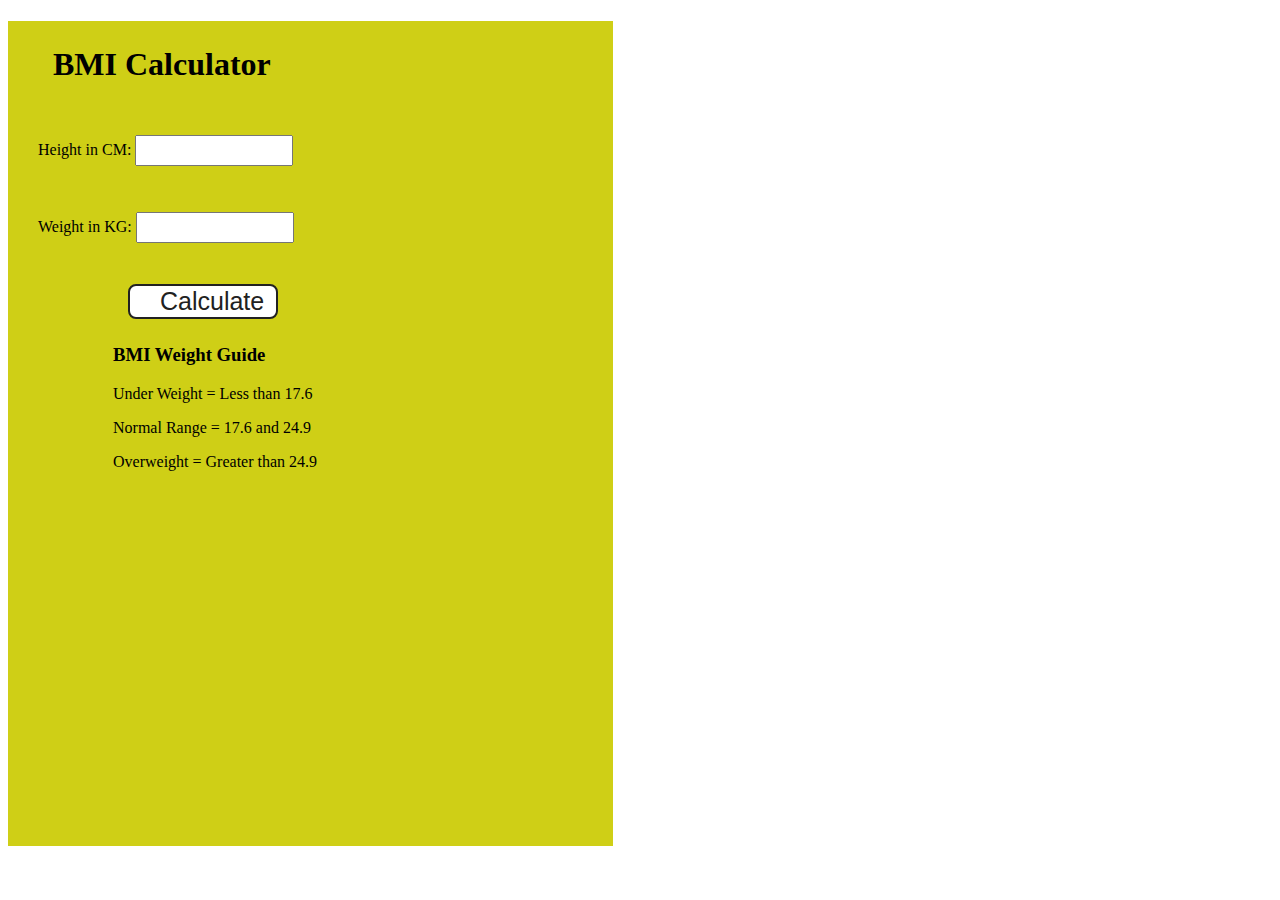
<file: BMI calculator/index.html>
<!DOCTYPE html>
<html lang="en">

<head>
    <meta charset="UTF-8" />
    <meta name="viewport" content="width=device-width, initial-scale=1.0" />
    <meta http-equiv="X-UA-Compatible" content="ie=edge" />
    <link rel="stylesheet" href="style.css" />

    <title>BMI Calculator</title>
</head>

<body>

    <div class="container">
        <h1>BMI Calculator</h1>
        <form>
            <p><label>Height in CM: </label><input type="text" id="height" /></p>
            <p><label>Weight in KG: </label><input type="text" id="weight" /></p>
            <button>Calculate</button>
            <div id="results"></div>
            <div id="weight-guide">
                <h3>BMI Weight Guide</h3>
                <p>Under Weight = Less than 17.6</p>
                <p>Normal Range = 17.6 and 24.9</p>
                <p>Overweight = Greater than 24.9</p>
            </div>
        </form>
    </div>
</body>
<script src="script.js"></script>

</html>
</file>
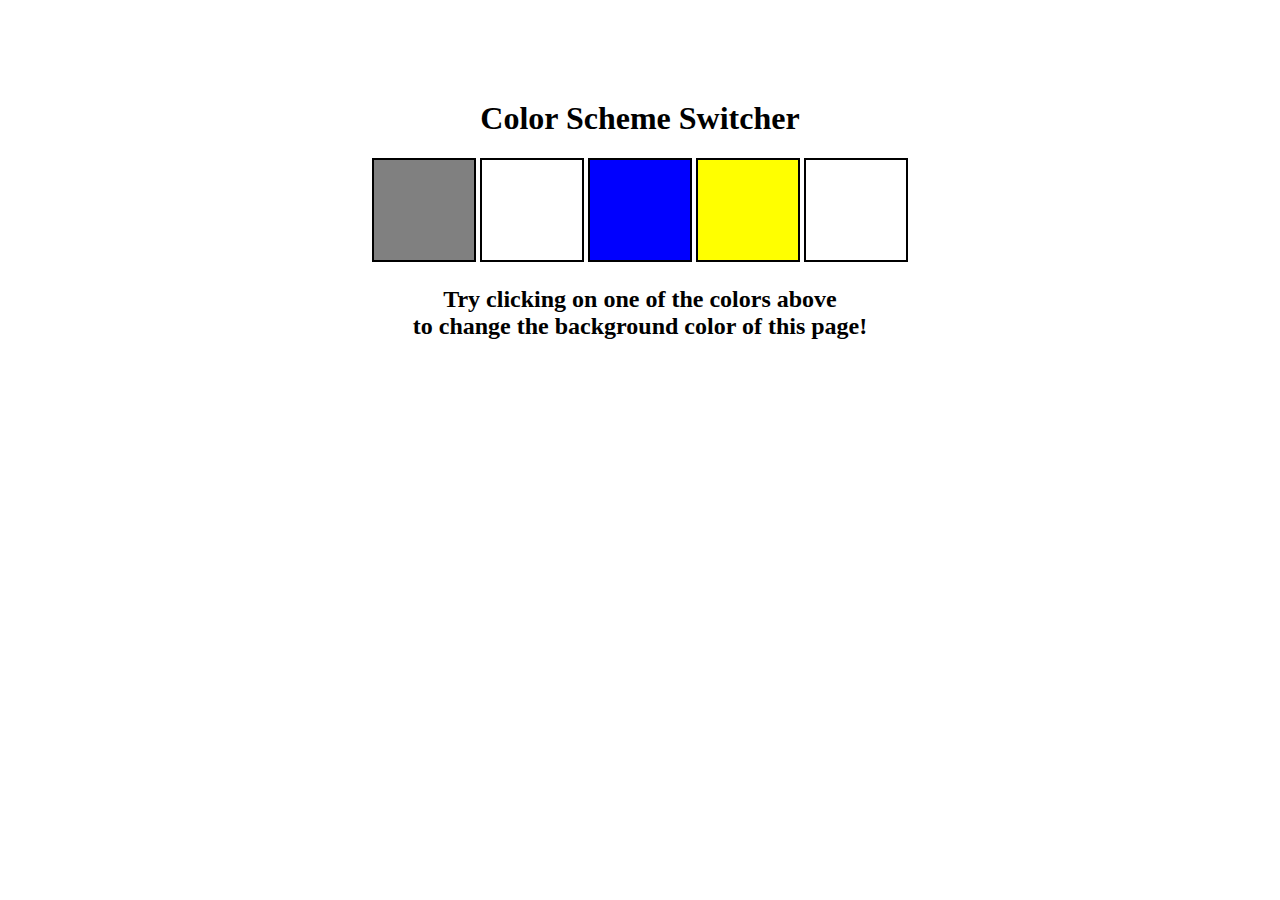
<file: colour-switcher/index.html>
<!DOCTYPE html>
<html lang="en">
  <head>
    <meta charset="UTF-8" />
    <meta name="viewport" content="width=device-width, initial-scale=1.0" />
    <meta http-equiv="X-UA-Compatible" content="ie=edge" />
    <link rel="stylesheet" href="style.css" />
    
    <title>JavaScript Background Color Switcher</title>
  </head>
  <body>
    
      
    </nav>
    <div class="canvas">
      
      <h1>Color Scheme Switcher</h1>
      <span class="button" id="grey"></span>
      <span class="button" id="white"></span>
      <span class="button" id="blue"></span>
      <span class="button" id="yellow"></span>
      <span class="button" id="purple"></span>
      <h2>
        Try clicking on one of the colors above
        <span>to change the background color of this page!</span>
      </h2>
    </div>
    <script src="script.js"></script>
  </body>
</html>
</file>
<file: BMI calculator/style.css>
.container {
    width: 575px;
    height: 825px;

    background-color: #cfcf16;
    padding-left: 30px;
}

#height,
#weight {
    width: 150px;
    height: 25px;
    margin-top: 30px;
}

#weight-guide {
    margin-left: 75px;
    margin-top: 25px;
}

#results {
    font-size: 35px;
    margin-left: 90px;
    margin-top: 20px;
    color: rgb(241, 241, 241);
}

button {
    width: 150px;
    height: 35px;
    margin-left: 90px;
    margin-top: 25px;
    background-color: #fff;
    padding: 1px 30px;
    border-radius: 8px;
    color: #212121;
    text-decoration: none;
    border: 2px solid #212121;

    font-size: 25px;
}

h1 {
    padding-left: 15px;
    padding-top: 25px;

}
</file>
<file: colour-switcher/style.css>
html {
    margin: 0;
  }
  
  span {
    display: block;
  }
  .canvas {
    margin: 100px auto 100px;
    width: 80%;
    text-align: center;
  }
  
  .button {
    width: 100px;
    height: 100px;
    border: solid black 2px;
    display: inline-block;
  }
  
  #grey {
    background: grey;
  }
  
  #white {
    background: white;
  }
  #blue {
    background: blue;
  }
  #yellow {
    background: yellow;
  }
</file>
